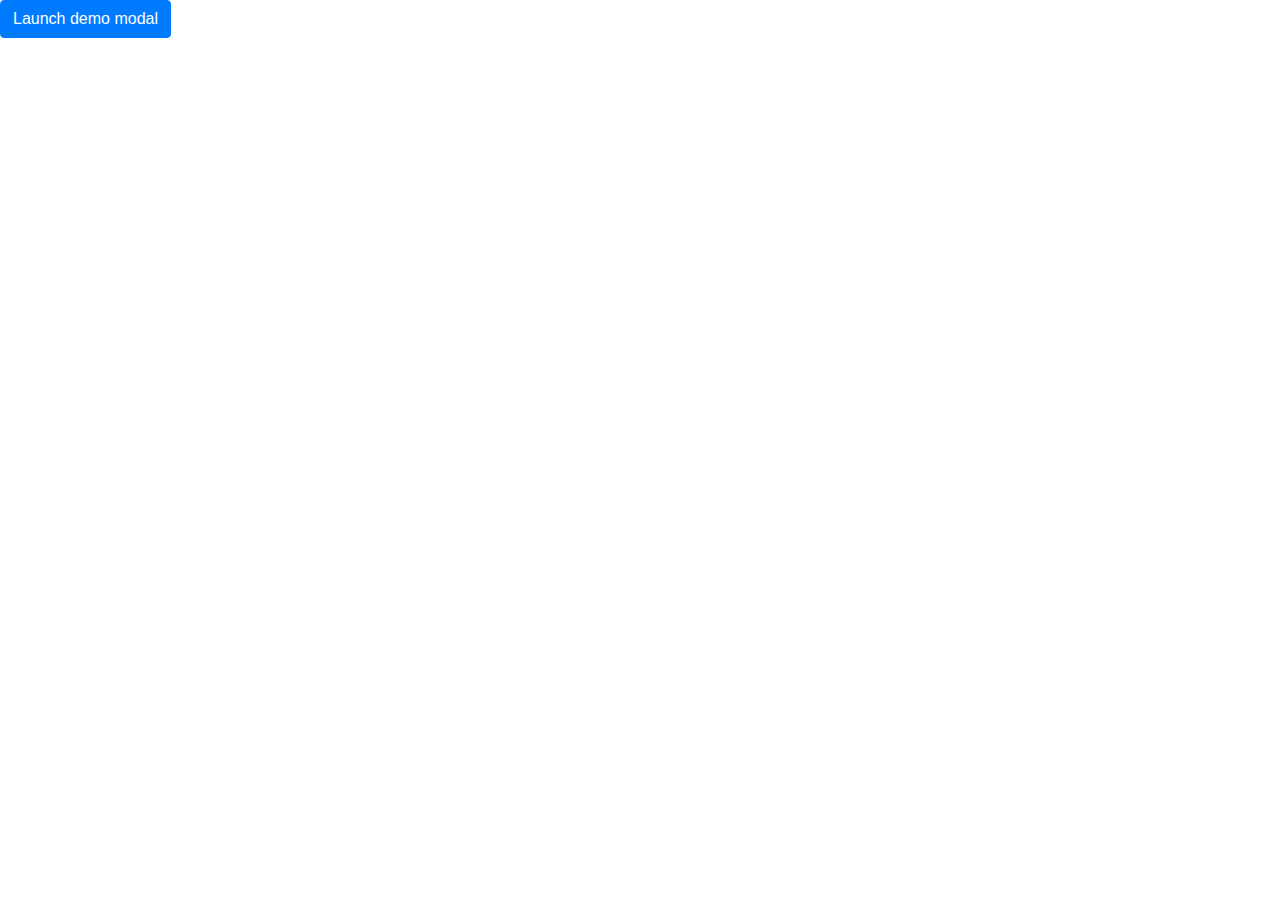
<file: modal.html>
<!DOCTYPE html>
<html lang="en">
<head>
    <meta charset="UTF-8">
    <title>Title</title>
    <meta name="viewport" content="width=device-width, initial-scale=1">
    <link rel="stylesheet" href="css/all.min.css">
    <link rel="stylesheet" href="css/bootstrap.min.css">
    <link rel="stylesheet" href="css/style.css">
</head>
<body>


<!-- Button trigger modal -->
<button type="button" class="btn btn-primary" data-toggle="modal" data-target="#exampleModalCenter">
    Launch demo modal
</button>

<!-- Modal -->
<div class="modal fade" id="exampleModalCenter" tabindex="-1" role="dialog" aria-labelledby="exampleModalCenterTitle" aria-hidden="true">
    <div class="modal-dialog modal-dialog-centered" role="document">
        <div class="modal-content">
            <div class="modal-header">
                <h5 class="modal-title basliq" id="exampleModalLongTitle">Ətraflı Axtarış</h5>
                <button type="button" class="close" data-dismiss="modal" aria-label="Close">
                    <span aria-hidden="true">&times;</span>
                </button>
            </div>
            <div class="modal-body mod-content">
                <form action="">
                    <label for="">Kateqoriya seçin</label>
                    <select name="" id="">
                        <option value="">Əsas Kategoriya</option>
                        <option value="">  Digər </option>
                        <option value="">    Meyvələr  </option>
                        <option value="">    Tərəvəzlər  </option>
                        <option value="">    Göyərtilər  </option>
                        <option value="">    Kənd təsərrüfatı  </option>
                    </select>
                    <select name="" id="">
                        <option value="">Alt Kategoriya</option>
                        <option value="">  Digər </option>
                        <option value="">    Meyvələr  </option>
                        <option value="">    Tərəvəzlər  </option>
                        <option value="">    Göyərtilər  </option>
                        <option value="">    Kənd təsərrüfatı  </option>
                    </select>
                    <label for="">Qiymət aralığı</label>
                    <input type="number" name="min" placeholder="Qiymət (min)">
                    <input type="number" name="max" placeholder="Qiymət (max)">
                    <input type="checkbox"> Vaxtı bitmiş lotlar görünsün?
                    <div class="modal-footer">
                        <button type="submit" class="btn btn-primary">Ətraflı Axtar</button>
                        <button type="button" class="btn btn-secondary" data-dismiss="modal">Bağla</button>
                    </div>
                </form>
            </div>

        </div>
    </div>
</div>

<script src="js/jquery.js"></script>
<script src="js/bootstrap.min.js"></script>
<script src="js/core.js"></script>
</body>
</html>
</file>
<file: css/style.css>
input:focus {
    outline: none;
}
a:hover {
    text-decoration: none;
}
/*PAGE TOP SECTION*/
.top {
    border-bottom: 1px solid gainsboro;
    padding-top: 3px;
    padding-bottom: 5px;
}
.fa-phone {
    transform: rotate(94deg);
    margin-right: 5px;
}
.phone:before {
    content: '';
    height: 15px;
    width: 1px;
    background: rgba(51,62,72,0.1);
    position: absolute;
    display: block;
    top: 7px;
    right: 0;
}
.top-contact li:nth-child(1){
    position: relative;
    padding-right: 12px;
}
.top-contact li {
    color: #333e48;
}
.top-contact {
    letter-spacing: 0.5px;
}
.social li a img {
    width: 19px;
    height: 19px;
    vertical-align: -4px;
}
.register {
    display: inline-block;
    float: right;
    letter-spacing: 0.5px;
}
.register li a {
    color: #333e48;
}
.regs:before {
    content: '';
    height: 15px;
    width: 1px;
    background: rgba(51,62,72,0.1);
    position: absolute;
    display: block;
    top: 7px;
    right: 0;
}
.register li:nth-child(1){
    position: relative;
    padding-right: 12px;
}




/*HEADER SECTION*/
.mylogo img {
    width: 200px;
}
form.example {
    margin-top: 7px;
}
form.example input[type=text] {
    padding: 10px;
    font-size: 17px;
    border: 1px solid gainsboro;
    float: left;
    width: 73%;
    background: #f1f1f1;
    border-top-left-radius: 50px;
    border-bottom-left-radius: 50px;
}

form.example .sub {
    float: left;
    width: 20%;
    padding: 10px;
    background: #343a40;
    color: white;
    font-size: 17px;
    border: 1px solid #343a40;
    border-left: none;
    cursor: pointer;
    border-top-right-radius: 50px;
    border-bottom-right-radius: 50px;
}

form.example .sub:hover {
    background: black;
}
form.example .sub:focus {
    outline: none;
}
form.example::after {
    content: "";
    clear: both;
    display: table;
}
#second button {
    box-shadow: 0 8px 17px 2px rgba(0,0,0,0.14), 0 3px 14px 2px rgba(0,0,0,0.12), 0 5px 5px -3px rgba(0,0,0,0.2);
    margin-top: 10px;
}
.product-img img {
    width: 100%;
    height: 350px;
}
.table thead th {
    border-bottom: none;
}
.xett {
    border-top: 1px solid #dee2e6 !important;
    width: 100%;
    height: 1px;
}
.parametrs {
    padding-left: 0.75rem;
}
.parametrs strong {
    display: block;
}




#countdown{
    width: 100%;
    height: 90px;
    text-align: center;
    background: rgba(0, 0, 0, 0.9098039215686274);

    border: 1px solid #111;
    border-radius: 5px;
    box-shadow: 0px 0px 8px rgba(0, 0, 0, 0.6);
    margin: auto;
    padding: 17px 0;
    top: 0; bottom: 0; left: 0; right: 0;
    margin-top: 8px;
    margin-bottom: 8px;
}
#countdown #tiles{
    position: relative;
    z-index: 1;
}

#countdown #tiles > span{
    width: 50px;
    font: bold 30px 'Droid Sans', Arial, sans-serif;
    text-align: center;
    color: #111;
    background-color: #ddd;
    background-image: -webkit-linear-gradient(top, #bbb, #eee);
    background-image:    -moz-linear-gradient(top, #bbb, #eee);
    background-image:     -ms-linear-gradient(top, #bbb, #eee);
    background-image:      -o-linear-gradient(top, #bbb, #eee);
    border-top: 1px solid #fff;
    border-radius: 3px;
    box-shadow: 0px 0px 12px rgba(0, 0, 0, 0.7);
    margin: 0 7px;
    display: inline-block;
    position: relative;
}

#countdown #tiles > span:before{
    content:"";
    width: 100%;
    height: 13px;
    background: #111;
    display: block;
    padding: 0 3px;
    position: absolute;
    top: 41%; left: -3px;
    z-index: -1;
}

#countdown #tiles > span:after{
    content:"";
    width: 100%;
    height: 1px;
    background: #eee;
    border-top: 1px solid #333;
    display: block;
    position: absolute;
    top: 48%; left: 0;
}

#countdown .labels{
    width: 100%;
    height: 25px;
    text-align: center;
    bottom: 8px;
}

#countdown .labels li{
    width: 50px;
    font: bold 15px 'Droid Sans', Arial, sans-serif;
    color: burlywood;
    text-shadow: 1px 1px 0px #000;
    text-align: center;
    text-transform: uppercase;
    display: inline-block;
}
.times {
    padding-left: 0;
    text-align: left;
    margin-left: 21px;
}
.gun {
    padding-left: 18px;
}
.saat {
    padding-left: 24px;
}
.deq {
    padding-left: 37px;
}
.saniye {
    padding-left: 47px;
}
.qiymet {
    position: absolute;
    top: 12px;
    background: #ffc107;
    padding-left: 10px;
    font-size: 14px;
    color: white;
    font-weight: bold;
    padding-right: 10px;
    padding-bottom: 4px;
    padding-top: 4px;
    border-top-right-radius: 12px;
    border-bottom-right-radius: 12px;
}
.shop {
    border: 1px solid gainsboro;
    box-shadow: 0 4px 8px 0 rgba(0, 0, 0, 0.2);
}
.shop img {
    width: 100%;
    height: 135px;
}
.shop i {
    color: rgba(62, 160, 170, 0.5490196078431373);;
}
.shop-title {

}
.shop-title h4 {
    border-top: 1px solid gainsboro;
    border-bottom: 1px solid gainsboro;
    padding-top: 5px;
    padding-bottom: 8px;
}
.shop-bottom a {
    border: none;
    outline: 0;
    display: inline-block;
    padding: 8px;
    color: white;
    background-color: #3498DB;
    text-align: center;
    cursor: pointer;
    width: 100%;
    font-size: 18px;
}
.progress {
    height: 25px;
    width: 91%;
    float: left;
}
.tip:after {
    box-sizing: border-box;
    content: '';
    position: absolute;
    right: 24px;
    bottom: -20px;
    border-style: solid;
    border-top-width: 20px;
    border-right-width: 15px;
    border-left-width: 15px;
    border-top-color: white;
    border-right-color: transparent;
    border-bottom-color: transparent;
    border-left-color: transparent;
}
.tip {
    background-color: white;
    width: 80px;
    border-radius: 5px;
    font-weight: bold;
    box-shadow: 0 8px 17px 2px rgba(0,0,0,0.14), 0 3px 14px 2px rgba(0,0,0,0.12), 0 5px 5px -3px rgba(0,0,0,0.2);
    display: table;
    right: 151px;
    margin-top: -32px;
    position: absolute;
    color: #941818;
    text-align: center;
    height: 21px;
    font-size: 14px;
}
.first-number {
    float: left;
    padding-right: 5px;
    margin-top: 24px;
}
.second-number {
    margin-top: 24px;
    display: inline-block;
    padding-left: 5px;
}
.pro-inf tr img {
    width: 18px;
    height: 12px;
    vertical-align: -1px;
}
.number {
    margin-top: 15px;
}
.sifaris span {cursor:pointer; }
.minus, .plus{
    height: 34px;
    width: 33px;
    background:gainsboro;
    border-radius:4px;
    padding:8px 5px 8px 5px;
    display: inline-block;
    vertical-align: middle;
    text-align: center;
}
.minus:hover {
    background: red;
}
.plus:hover {
    background: green;
}
.sifaris input {
    height: 34px;
    width: 70px;
    text-align: center;
    font-size: 26px;
    border: 1px solid #ddd;
    border-radius: 4px;
    display: inline-block;
    vertical-align: middle;
}
.sifaris i {
    color: white;
}
.sifaris button {
    height: 34px;
    padding-top: 4px;
}
.comment {
    border: 1px solid #dee2e6;
    padding: 10px;
    margin-top: 50px;
}
.comment span {
    font-weight: bold;
}
.comment input {
    background-color: #28a745;
    border: none;
    color: white;
    outline: none;
    padding: 7px;
    padding-left: 13px;
    padding-right: 13px;
}
@media screen and (max-width: 400px){
    .mob-sec {
        margin-top: 10px;
    }
    form.example input[type=text] {
        width: 79%;
    }
    #second {
        text-align: center;
    }
    .times {
        margin-left: 11px;
    }
    .pro-inf {
        margin-top: 17px;
    }
    .parametrs {
        margin-bottom: 17px;
    }
    .comment {
        margin-top: 30px;
    }
}
.mod-content label {
    width: 100%;
}
.mod-content select {
    width: 100%;
    height: 38px;
    border: 1px solid gainsboro;
    border-radius: 5px;
    background: #fafafa;
    margin-bottom: 20px;
    margin-right: 7px;
}
.mod-content select:hover {
    cursor: pointer;
    background: ghostwhite;
}
.mod-content select:focus {
    outline: none;
}
.mod-content input[type=number]{
    width: 100%;
    height: 38px;
    border: 1px solid gainsboro;
    border-radius: 5px;
    background: #fafafa;
    margin-bottom: 20px;
    margin-right: 7px;
    padding: 5px;
}
.mod-content input[type=checkbox]{
    width: 17px;
    height: 17px;
    margin-bottom: 26px;
}
.basliq {
    font-weight: bold;
    margin-left: 164px;
}
.son {
    padding-right: 0;
}
</file>
